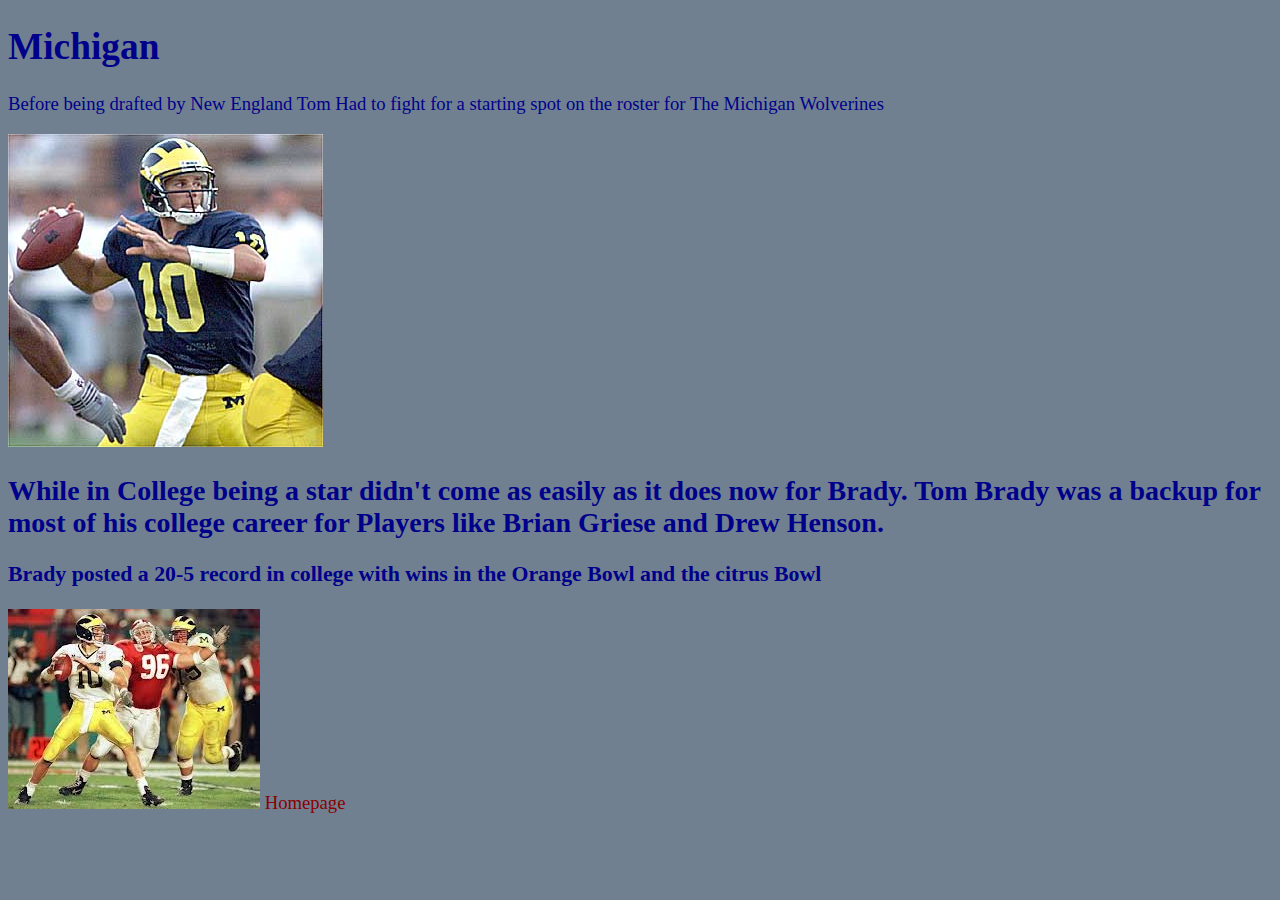
<file: college.html>
<!DOCTYPE html>
<html>
	<body>
	<head>
	<title> Before The League </title>
	<link href="styles.css" rel="stylesheet">
	</head>
	<h1>Michigan </H1>
	<p> Before being drafted by New England Tom Had to fight for a starting spot on the roster for The Michigan Wolverines</P>
	<IMG SRC="College.jpg">
	<H2>While in College being a star didn't come as easily as it does now for Brady. Tom Brady was a backup for most of his college career for Players like Brian Griese and Drew Henson. </H2>
	<H3> Brady posted a 20-5 record in college with wins in the Orange Bowl and the citrus Bowl </H3>
	
	
	
	<IMG SRC= "Orange Bowl.jpg">
	
	
	
	<A HREF="homepage.html"> Homepage </A>
	</body>
	</html>
</file>
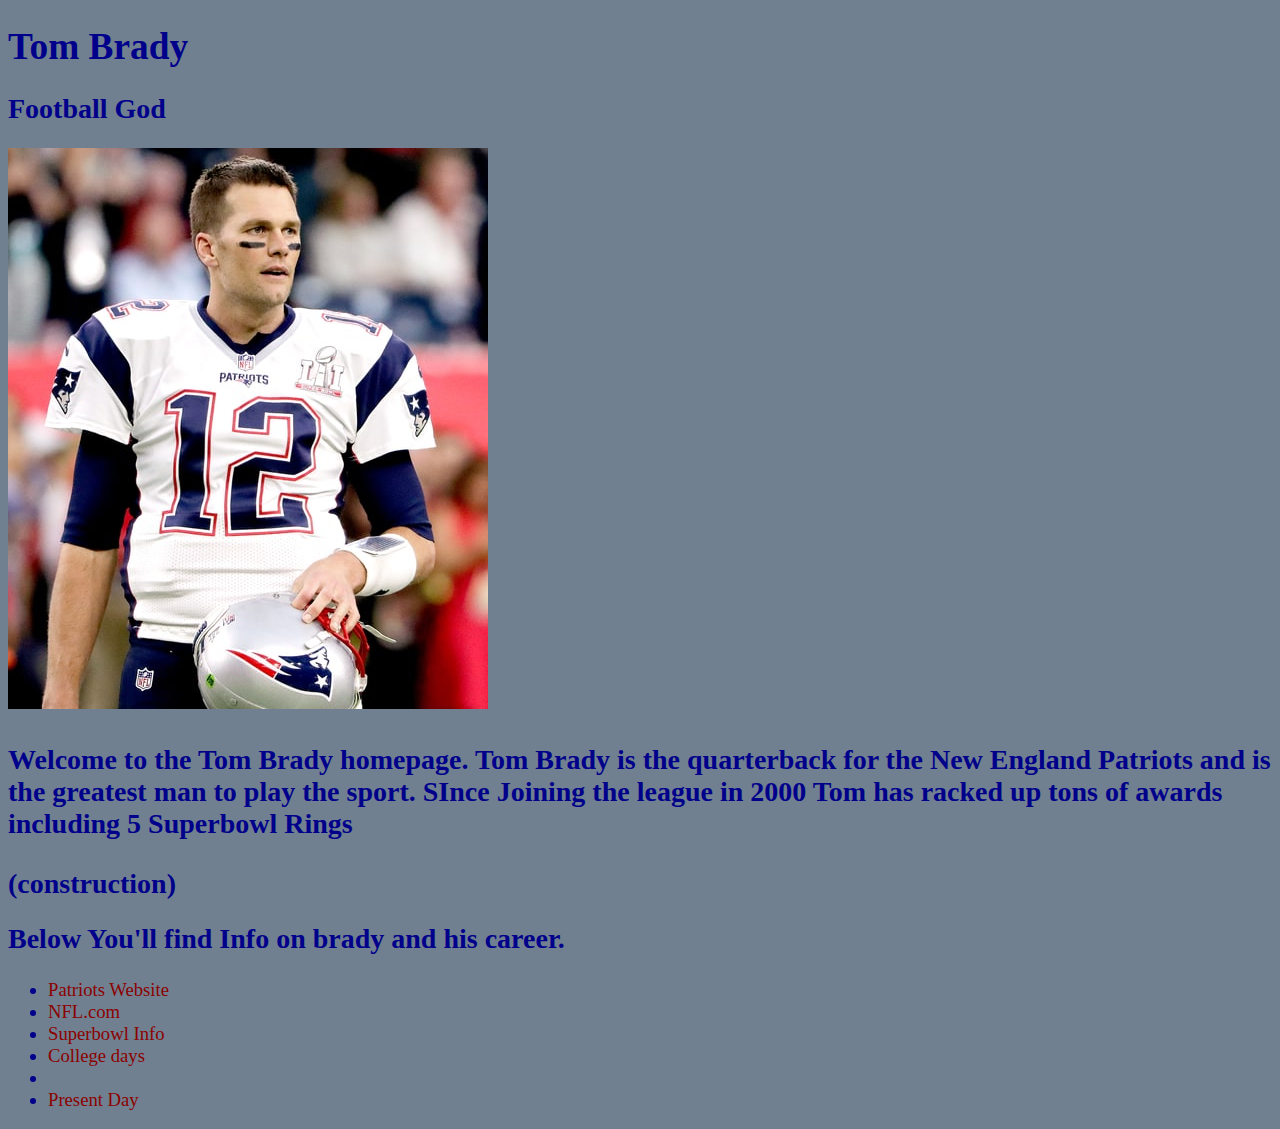
<file: homepage.html>
<!DOCTYPE html>
<html>
	<head>
	<title> The Goat </title>
	<link href="styles.css" rel="stylesheet">
	</head>
	<body>
	
	<h1>Tom Brady</h1>
	<h2> Football God<h2>
	<IMG SRC= "Tom Brady.jpg">
	<p>Welcome to the Tom Brady homepage. Tom Brady is the quarterback for the New England Patriots and is the greatest man to play the sport. SInce Joining the league in 2000 Tom has racked up tons of awards including 5 Superbowl Rings</p>
(construction)
<H2>Below You'll find Info on brady and his career. </H2>
<UL>
<LI><A HREF= "http://www.patriots.com/"> Patriots Website </A></LI>
<LI><A HREF= "https://www.nfl.com/"> NFL.com </A></LI>
<LI><A HREF= "SP.html"> Superbowl Info </A></LI>
<LI><A HREF= "college.html"> College days </A><LI>
<LI><A HREF= "Present day.html"> Present Day <A></LI>
</UL>



</body>

</html>
</file>
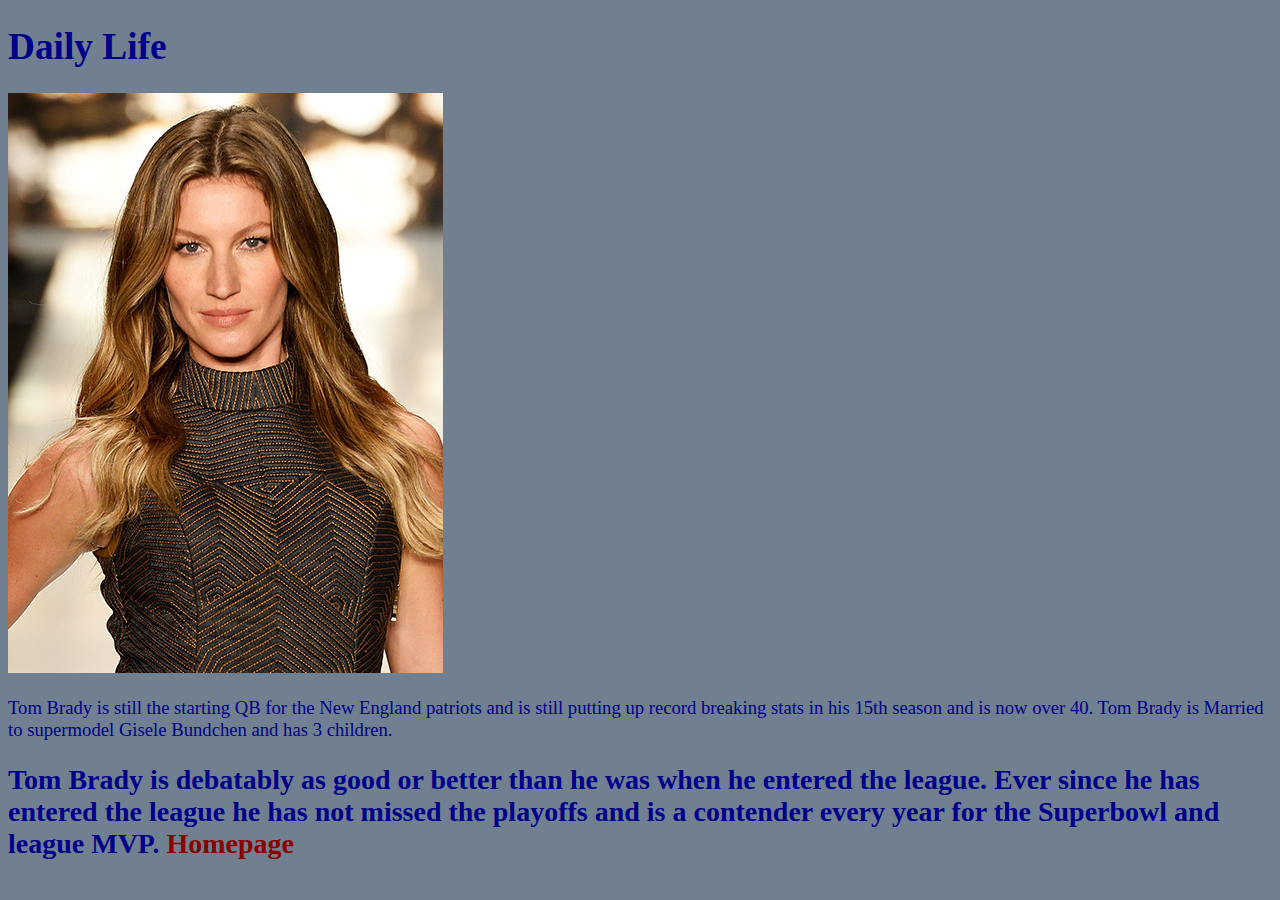
<file: Present day.html>
<!DOCTYPE html>
<html>
	<head>
	<title> Present Day </title>
	<link href="styles.css" rel="stylesheet">
	</head>
	<body>
<H1> Daily Life </H1>
<IMG SRC= "gisele.jpg">

<P> Tom Brady is still the starting QB for the New England patriots and is still putting up record breaking stats in his 15th season and is now over 40. Tom Brady is Married to supermodel Gisele Bundchen and has 3 children.
<h2> Tom Brady is debatably as good or better than he was when he entered the league. Ever since he has entered the league he has not missed the playoffs and is a contender every year for the Superbowl and league MVP.
<A HREF="homepage.html"> Homepage <A>
</html>
</file>
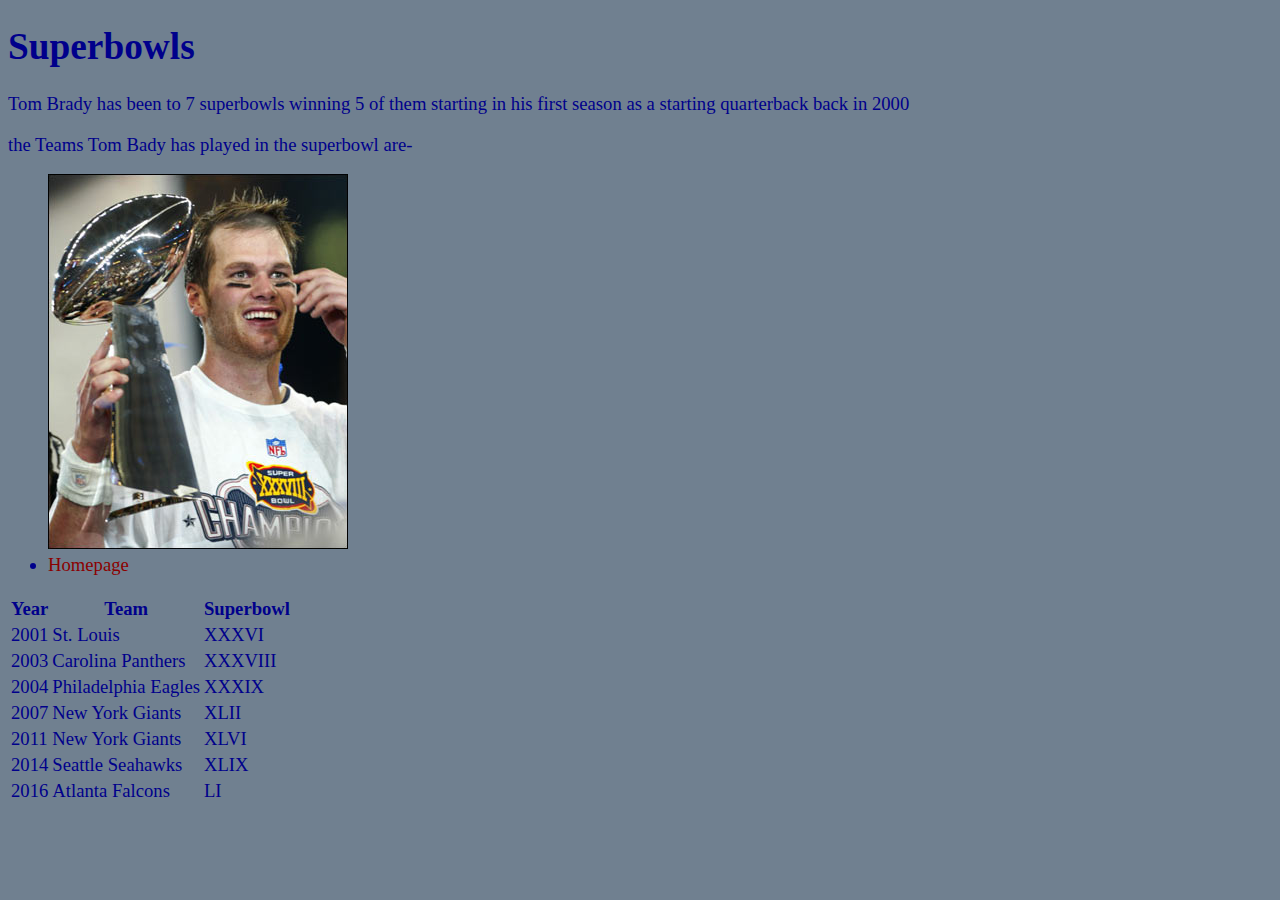
<file: SP.html>
<!DOCTYPE html>
<html>
	<head>
	<title> Superbowls </title>
	<link href="styles.css" rel="stylesheet">
	</head>
	<H1> <B>Superbowls</B> </H1>
	<body>
	Tom Brady has been to 7 superbowls winning 5 of them starting in his first season as a starting quarterback back in 2000 
	</body>
	<p> the Teams Tom Bady has played in the superbowl are-<p>
	<table>
		<tr>
			<th> Year</th>
			<th> Team</th>
			<th> Superbowl</th>
		</tr>
		<tr>
			<td> 2001</td>
			<td> St. Louis </td>
			<td> XXXVI </td>
		</tr>
		<tr>
			<td> 2003</td>
			<td> Carolina Panthers</td>
			<td> XXXVIII </td>
		</tr>
		<tr>
			<td> 2004 </td>
			<td> Philadelphia Eagles</td>
			<td> XXXIX </td>
		</tr>
		<tr>
			<td> 2007 </td>
			<td> New York Giants </td>
			<td> XLII </td>
		</tr>
		<tr>
			<td> 2011 </td>
			<td> New York Giants </td>
			<td> XLVI </td>
		</tr>
		<tr>
			<td> 2014 </td>
			<td> Seattle Seahawks </td>
			<td> XLIX </td>
		</tr>
		<tr>
			<td> 2016 </td>
			<td> Atlanta Falcons </td>
			<td> LI </td>
	
	
	
	
	<UL>
		
	<IMG SRC="Lombardi Trophy.jpg"> 
		<LI><A HREF= "homepage.html"> Homepage </A> </LI>
	
	</html>
</file>
<file: styles.css>
body {	background: slategray;
	color: darkblue;
	font-size: 14pt;	}
a	{color: Darkred;
	text-decoration: none}
a:hover	{color: red}
</file>
